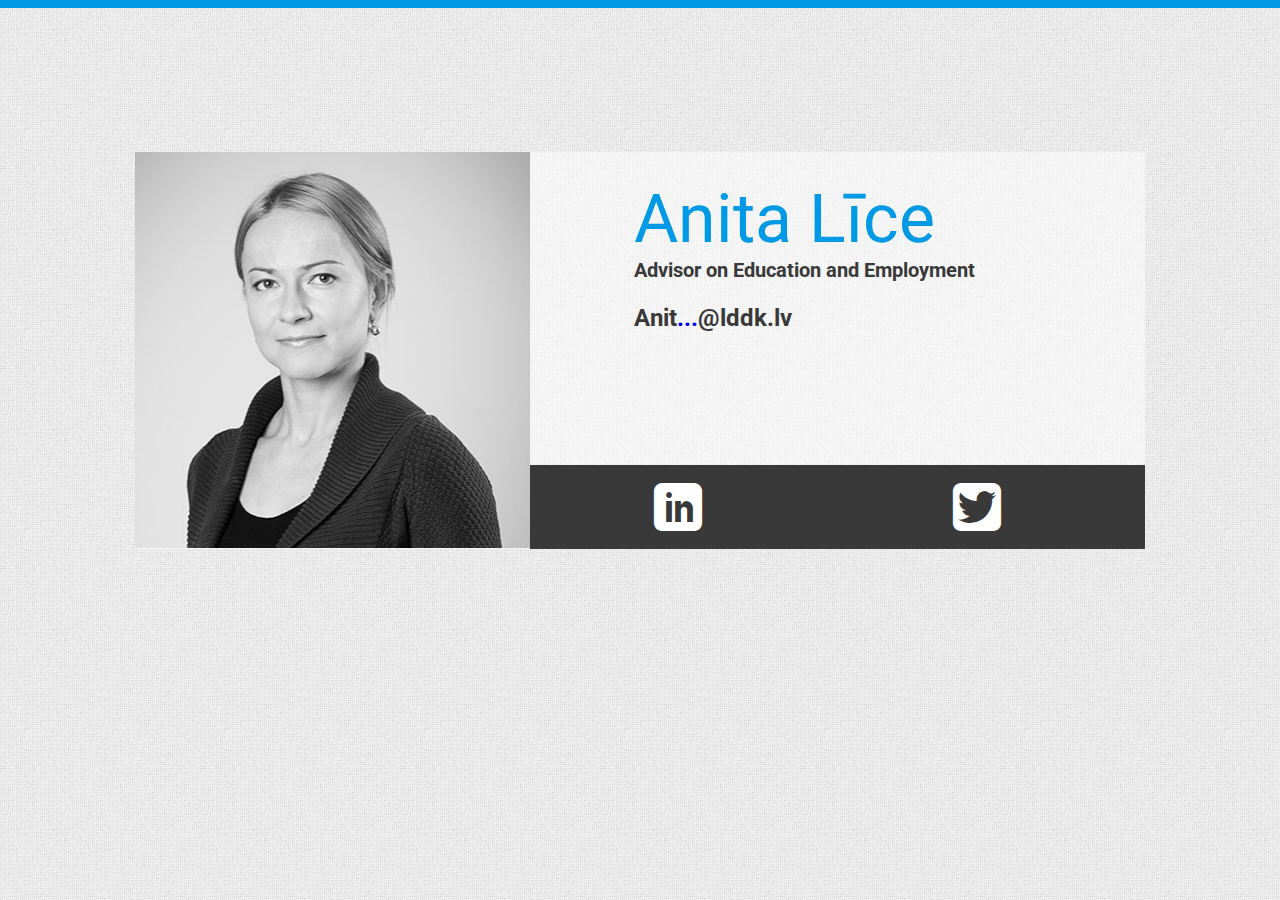
<file: index.html>
<!DOCTYPE html>
<html>
  <head>
    <meta charset="utf-8">
    <title>Anita Līce - Advisor on Education and Employment</title>
    <meta content="width=device-width, initial-scale=1.0, maximum-scale=1.0, user-scalable=0;" name="viewport">
    <meta http-equiv="X-UA-Compatible" content="IE=Edge">
    <script type="text/javascript" src="js/modernizr.custom.75302.js"></script>
    <link href="style/style.css" rel="stylesheet">
    <link href="/favicon.ico" rel="icon" type="image/x-icon">
  </head>
  <body>
    <div class="top-line"></div>
    <div class="container">
      <div class="profile-block">	
        <div class="profile-img"><img src="Anita_Lice_profile.jpg"></div>
        <div class="profile-info">
          <h1>Anita Līce</h1>
          <h3>Advisor on Education and Employment</h3>
          <h4>Anit<a href="http://www.google.com/recaptcha/mailhide/d?k=017osxWtE--aBxS5Jod3AGJw==&amp;c=NG_mwgnC3qRhAuWy13CYPcLXlAXIuEH06YkX5KplceM=" onclick="window.open('http://www.google.com/recaptcha/mailhide/d?k\075017osxWtE--aBxS5Jod3AGJw\75\75\46c\75NG_mwgnC3qRhAuWy13CYPcLXlAXIuEH06YkX5KplceM\075', '', 'toolbar=0,scrollbars=0,location=0,statusbar=0,menubar=0,resizable=0,width=500,height=300'); return false;" title="Reveal this e-mail address">...</a>@lddk.lv</h4>
        </div>
        <div class="socialLinks">
          <ul class="socialLinks-block">
            <li><a href="http://lv.linkedin.com/in/anitaliice"><i class="icon-linkedin"></i></a></li>
            <li><a href="https://twitter.com/AnitaLiice"><i class="icon-twitter"></i></a></li>
          </ul>
        </div>
      </div>
    </div>
  </body>
</html>
</file>
<file: style/style.css>
@import url("http://fonts.googleapis.com/css?family=Roboto:100&subset=latin,latin-ext");
/*! 
 * Theme Name: 
 * Description: 
 * Author: World Technology Frontier
 * Author URI: http://www.wtf.lv
 * Version: 1
*/
/* line 17, C:/Ruby200-x64/lib/ruby/gems/2.0.0/gems/compass-0.12.2/frameworks/compass/stylesheets/compass/reset/_utilities.scss */
html, body, div, span, applet, object, iframe,
h1, h2, h3, h4, h5, h6, p, blockquote, pre,
a, abbr, acronym, address, big, cite, code,
del, dfn, em, img, ins, kbd, q, s, samp,
small, strike, strong, sub, sup, tt, var,
b, u, i, center,
dl, dt, dd, ol, ul, li,
fieldset, form, label, legend,
table, caption, tbody, tfoot, thead, tr, th, td,
article, aside, canvas, details, embed,
figure, figcaption, footer, header, hgroup,
menu, nav, output, ruby, section, summary,
time, mark, audio, video {
  margin: 0;
  padding: 0;
  border: 0;
  font: inherit;
  font-size: 100%;
  vertical-align: baseline;
}

/* line 22, C:/Ruby200-x64/lib/ruby/gems/2.0.0/gems/compass-0.12.2/frameworks/compass/stylesheets/compass/reset/_utilities.scss */
html {
  line-height: 1;
}

/* line 24, C:/Ruby200-x64/lib/ruby/gems/2.0.0/gems/compass-0.12.2/frameworks/compass/stylesheets/compass/reset/_utilities.scss */
ol, ul {
  list-style: none;
}

/* line 26, C:/Ruby200-x64/lib/ruby/gems/2.0.0/gems/compass-0.12.2/frameworks/compass/stylesheets/compass/reset/_utilities.scss */
table {
  border-collapse: collapse;
  border-spacing: 0;
}

/* line 28, C:/Ruby200-x64/lib/ruby/gems/2.0.0/gems/compass-0.12.2/frameworks/compass/stylesheets/compass/reset/_utilities.scss */
caption, th, td {
  text-align: left;
  font-weight: normal;
  vertical-align: middle;
}

/* line 30, C:/Ruby200-x64/lib/ruby/gems/2.0.0/gems/compass-0.12.2/frameworks/compass/stylesheets/compass/reset/_utilities.scss */
q, blockquote {
  quotes: none;
}
/* line 103, C:/Ruby200-x64/lib/ruby/gems/2.0.0/gems/compass-0.12.2/frameworks/compass/stylesheets/compass/reset/_utilities.scss */
q:before, q:after, blockquote:before, blockquote:after {
  content: "";
  content: none;
}

/* line 32, C:/Ruby200-x64/lib/ruby/gems/2.0.0/gems/compass-0.12.2/frameworks/compass/stylesheets/compass/reset/_utilities.scss */
a img {
  border: none;
}

/* line 116, C:/Ruby200-x64/lib/ruby/gems/2.0.0/gems/compass-0.12.2/frameworks/compass/stylesheets/compass/reset/_utilities.scss */
article, aside, details, figcaption, figure, footer, header, hgroup, menu, nav, section, summary {
  display: block;
}

/* line 36, ../../scss/_base.scss */
.container {
  *zoom: 1;
  max-width: 76em;
  _width: 76em;
  padding-left: 1em;
  padding-right: 1em;
  margin-left: auto;
  margin-right: auto;
}
/* line 38, C:/Ruby200-x64/lib/ruby/gems/2.0.0/gems/compass-0.12.2/frameworks/compass/stylesheets/compass/utilities/general/_clearfix.scss */
.container:after {
  content: "";
  display: table;
  clear: both;
}
/* line 14, C:/Ruby200-x64/lib/ruby/gems/2.0.0/gems/susy-1.0.9/sass/susy/_grid.scss */
.container * {
  -webkit-box-sizing: border-box;
  -moz-box-sizing: border-box;
  box-sizing: border-box;
}
@media (min-width: 5em) {
  /* line 36, ../../scss/_base.scss */
  .container {
    max-width: 76em;
    padding-left: 1em;
    padding-right: 1em;
    margin-left: auto;
    margin-right: auto;
    -webkit-background-origin: content;
    -moz-background-origin: content;
    -ms-background-origin: content-box;
    -o-background-origin: content-box;
    background-origin: content-box;
    -webkit-background-clip: content-box;
    -moz-background-clip: content-box;
    background-clip: content-box;
  }
  /* line 38, C:/Ruby200-x64/lib/ruby/gems/2.0.0/gems/compass-0.12.2/frameworks/compass/stylesheets/compass/utilities/general/_clearfix.scss */
  .container:after {
    content: "";
    display: table;
    clear: both;
  }
}
@media (min-width: 30em) {
  /* line 36, ../../scss/_base.scss */
  .container {
    max-width: 76em;
    padding-left: 1em;
    padding-right: 1em;
    margin-left: auto;
    margin-right: auto;
    -webkit-background-origin: content;
    -moz-background-origin: content;
    -ms-background-origin: content-box;
    -o-background-origin: content-box;
    background-origin: content-box;
    -webkit-background-clip: content-box;
    -moz-background-clip: content-box;
    background-clip: content-box;
  }
  /* line 38, C:/Ruby200-x64/lib/ruby/gems/2.0.0/gems/compass-0.12.2/frameworks/compass/stylesheets/compass/utilities/general/_clearfix.scss */
  .container:after {
    content: "";
    display: table;
    clear: both;
  }
}
@media (min-width: 40em) {
  /* line 36, ../../scss/_base.scss */
  .container {
    max-width: 76em;
    padding-left: 1em;
    padding-right: 1em;
    margin-left: auto;
    margin-right: auto;
    -webkit-background-origin: content;
    -moz-background-origin: content;
    -ms-background-origin: content-box;
    -o-background-origin: content-box;
    background-origin: content-box;
    -webkit-background-clip: content-box;
    -moz-background-clip: content-box;
    background-clip: content-box;
  }
  /* line 38, C:/Ruby200-x64/lib/ruby/gems/2.0.0/gems/compass-0.12.2/frameworks/compass/stylesheets/compass/utilities/general/_clearfix.scss */
  .container:after {
    content: "";
    display: table;
    clear: both;
  }
}
@media (min-width: 60em) {
  /* line 36, ../../scss/_base.scss */
  .container {
    max-width: 76em;
    padding-left: 1em;
    padding-right: 1em;
    margin-left: auto;
    margin-right: auto;
    -webkit-background-origin: content;
    -moz-background-origin: content;
    -ms-background-origin: content-box;
    -o-background-origin: content-box;
    background-origin: content-box;
    -webkit-background-clip: content-box;
    -moz-background-clip: content-box;
    background-clip: content-box;
  }
  /* line 38, C:/Ruby200-x64/lib/ruby/gems/2.0.0/gems/compass-0.12.2/frameworks/compass/stylesheets/compass/utilities/general/_clearfix.scss */
  .container:after {
    content: "";
    display: table;
    clear: both;
  }
}
/* line 91, C:/Ruby200-x64/lib/ruby/gems/2.0.0/gems/susy-1.0.9/sass/susy/_media.scss */
.lt-ie9 .container {
  *zoom: 1;
  max-width: 76em;
  _width: 76em;
  padding-left: 1em;
  padding-right: 1em;
  margin-left: auto;
  margin-right: auto;
  -ms-background-origin: content-box;
  background-origin: content-box;
  background-clip: content-box;
}
/* line 38, C:/Ruby200-x64/lib/ruby/gems/2.0.0/gems/compass-0.12.2/frameworks/compass/stylesheets/compass/utilities/general/_clearfix.scss */
.lt-ie9 .container:after {
  content: "";
  display: table;
  clear: both;
}

@font-face {
  font-family: 'icomoon';
  src: url("fonts/icomoon.eot");
  src: url("fonts/icomoon.eot?#iefix") format("embedded-opentype"), url("fonts/icomoon.ttf") format("truetype"), url("fonts/icomoon.woff") format("woff"), url("fonts/icomoon.svg#icomoon") format("svg");
  font-weight: normal;
  font-style: normal;
}

/* line 19, ../../scss/_typography.scss */
[class^="icon-"], [class*=" icon-"] {
  font-family: 'icomoon';
  speak: none;
  font-style: normal;
  font-weight: normal;
  font-variant: normal;
  text-transform: none;
  line-height: 1;
  /* Better Font Rendering =========== */
  -webkit-font-smoothing: antialiased;
  -moz-osx-font-smoothing: grayscale;
}

/* line 33, ../../scss/_typography.scss */
.icon-linkedin:before {
  content: "\e600";
}

/* line 36, ../../scss/_typography.scss */
.icon-twitter:before {
  content: "\e601";
}

/* line 1, ../../scss/_layout.scss */
body {
  font-family: "Roboto", sans-serif;
  background-image: url("[data-uri]");
  color: #393939;
}

/* line 9, ../../scss/_layout.scss */
a {
  text-decoration: none;
}
/* line 11, ../../scss/_layout.scss */
a:hover {
  text-decoration: none;
}

/* line 17, ../../scss/_layout.scss */
.top-line {
  background-color: #0099e5;
  height: .5em;
}

/* line 1, ../../jade/blocks/vCard/vCard.scss */
.profile-block {
  position: relative;
  background-color: rgba(255, 255, 255, 0.5);
}
@media (min-width: 5em) {
  /* line 1, ../../jade/blocks/vCard/vCard.scss */
  .profile-block {
    margin-top: 1.5em;
  }
}
@media (min-width: 5em) {
  /* line 1, ../../jade/blocks/vCard/vCard.scss */
  .profile-block {
    width: 100%;
    float: left;
    margin-right: 2.43902%;
  }
}
@media (min-width: 60em) {
  /* line 1, ../../jade/blocks/vCard/vCard.scss */
  .profile-block {
    margin-top: 9em;
    margin-left: 8.43373%;
    width: 83.13253%;
    float: left;
    margin-right: 1.20482%;
  }
}
/* line 91, C:/Ruby200-x64/lib/ruby/gems/2.0.0/gems/susy-1.0.9/sass/susy/_media.scss */
.lt-ie9 .profile-block {
  margin-top: 9em;
  margin-left: 8.43373%;
  width: 83.13253%;
  float: left;
  margin-right: 1.20482%;
  display: inline;
}

/* line 24, ../../jade/blocks/vCard/vCard.scss */
h1 {
  color: #0099e5;
  font-size: 4.25em;
  line-height: 1.05882em;
}
@media (min-width: 30em) {
  /* line 24, ../../jade/blocks/vCard/vCard.scss */
  h1 {
    font-size: 3.25em;
    line-height: 1.38462em;
  }
}
@media (min-width: 40em) {
  /* line 24, ../../jade/blocks/vCard/vCard.scss */
  h1 {
    margin-top: 0.375em;
    font-size: 4.25em;
    line-height: 1.05882em;
  }
}
@media (min-width: 60em) {
  /* line 24, ../../jade/blocks/vCard/vCard.scss */
  h1 {
    margin-top: 0.45em;
  }
}
/* line 91, C:/Ruby200-x64/lib/ruby/gems/2.0.0/gems/susy-1.0.9/sass/susy/_media.scss */
.lt-ie9 h1 {
  margin-top: 0.45em;
}

/* line 43, ../../jade/blocks/vCard/vCard.scss */
h3 {
  font-weight: bold;
  font-size: 1.25em;
  line-height: 1.5em;
}

/* line 47, ../../jade/blocks/vCard/vCard.scss */
h4 {
  font-weight: bold;
  margin-top: 0.75em;
  margin-bottom: 0.75em;
  font-size: 1.5em;
  line-height: 1.25em;
}

/* line 54, ../../jade/blocks/vCard/vCard.scss */
.profile-img {
  *zoom: 1;
  margin-bottom: -2px;
}
/* line 38, C:/Ruby200-x64/lib/ruby/gems/2.0.0/gems/compass-0.12.2/frameworks/compass/stylesheets/compass/utilities/general/_clearfix.scss */
.profile-img:after {
  content: "";
  display: table;
  clear: both;
}
@media (min-width: 30em) {
  /* line 54, ../../jade/blocks/vCard/vCard.scss */
  .profile-img {
    width: 48.78049%;
    float: left;
    margin-right: 2.43902%;
  }
}
@media (min-width: 40em) {
  /* line 54, ../../jade/blocks/vCard/vCard.scss */
  .profile-img {
    width: 36.36364%;
    float: left;
    margin-right: 1.81818%;
  }
}
@media (min-width: 60em) {
  /* line 54, ../../jade/blocks/vCard/vCard.scss */
  .profile-img {
    width: 39.13043%;
    float: left;
    margin-right: 1.44928%;
  }
}
/* line 91, C:/Ruby200-x64/lib/ruby/gems/2.0.0/gems/susy-1.0.9/sass/susy/_media.scss */
.lt-ie9 .profile-img {
  width: 39.13043%;
  float: left;
  margin-right: 1.44928%;
  display: inline;
}
/* line 75, ../../jade/blocks/vCard/vCard.scss */
.profile-img img {
  width: 100%;
  height: auto;
}

/* line 82, ../../jade/blocks/vCard/vCard.scss */
.profile-info {
  *zoom: 1;
}
/* line 38, C:/Ruby200-x64/lib/ruby/gems/2.0.0/gems/compass-0.12.2/frameworks/compass/stylesheets/compass/utilities/general/_clearfix.scss */
.profile-info:after {
  content: "";
  display: table;
  clear: both;
}
@media (min-width: 5em) {
  /* line 82, ../../jade/blocks/vCard/vCard.scss */
  .profile-info {
    padding-left: 0.25em;
  }
}
@media (min-width: 30em) {
  /* line 82, ../../jade/blocks/vCard/vCard.scss */
  .profile-info {
    width: 48.78049%;
    float: right;
    margin-right: 0;
  }
}
@media (min-width: 60em) {
  /* line 82, ../../jade/blocks/vCard/vCard.scss */
  .profile-info {
    margin-left: 8.43373%;
    width: 49.27536%;
    float: left;
    margin-right: 1.44928%;
  }
}
/* line 91, C:/Ruby200-x64/lib/ruby/gems/2.0.0/gems/susy-1.0.9/sass/susy/_media.scss */
.lt-ie9 .profile-info {
  margin-left: 8.43373%;
  width: 49.27536%;
  float: left;
  margin-right: 1.44928%;
  display: inline;
}

/* line 104, ../../jade/blocks/vCard/vCard.scss */
.socialLinks {
  background-color: #393939;
}
@media (min-width: 5em) {
  /* line 104, ../../jade/blocks/vCard/vCard.scss */
  .socialLinks {
    width: 100%;
    float: right;
    margin-right: 0;
  }
}
@media (min-width: 60em) {
  /* line 104, ../../jade/blocks/vCard/vCard.scss */
  .socialLinks {
    width: 60.86957%;
    position: absolute;
    bottom: 0;
    right: 0;
  }
}
/* line 91, C:/Ruby200-x64/lib/ruby/gems/2.0.0/gems/susy-1.0.9/sass/susy/_media.scss */
.lt-ie9 .socialLinks {
  width: 60.86957%;
  position: absolute;
  bottom: 0;
  right: 0;
}
/* line 129, ../../jade/blocks/vCard/vCard.scss */
.socialLinks li {
  margin-top: 1.125em;
  margin-bottom: 1.125em;
  display: inline-block;
  text-align: center;
  width: 48%;
}
/* line 138, ../../jade/blocks/vCard/vCard.scss */
.socialLinks a {
  font-size: 3em;
  line-height: 0.5em;
  color: white;
  -webkit-transition-property: color;
  -moz-transition-property: color;
  -o-transition-property: color;
  transition-property: color;
  -webkit-transition-duration: 0.5s;
  -moz-transition-duration: 0.5s;
  -o-transition-duration: 0.5s;
  transition-duration: 0.5s;
}
/* line 144, ../../jade/blocks/vCard/vCard.scss */
.socialLinks a:hover {
  color: #0099e5;
}
</file>
